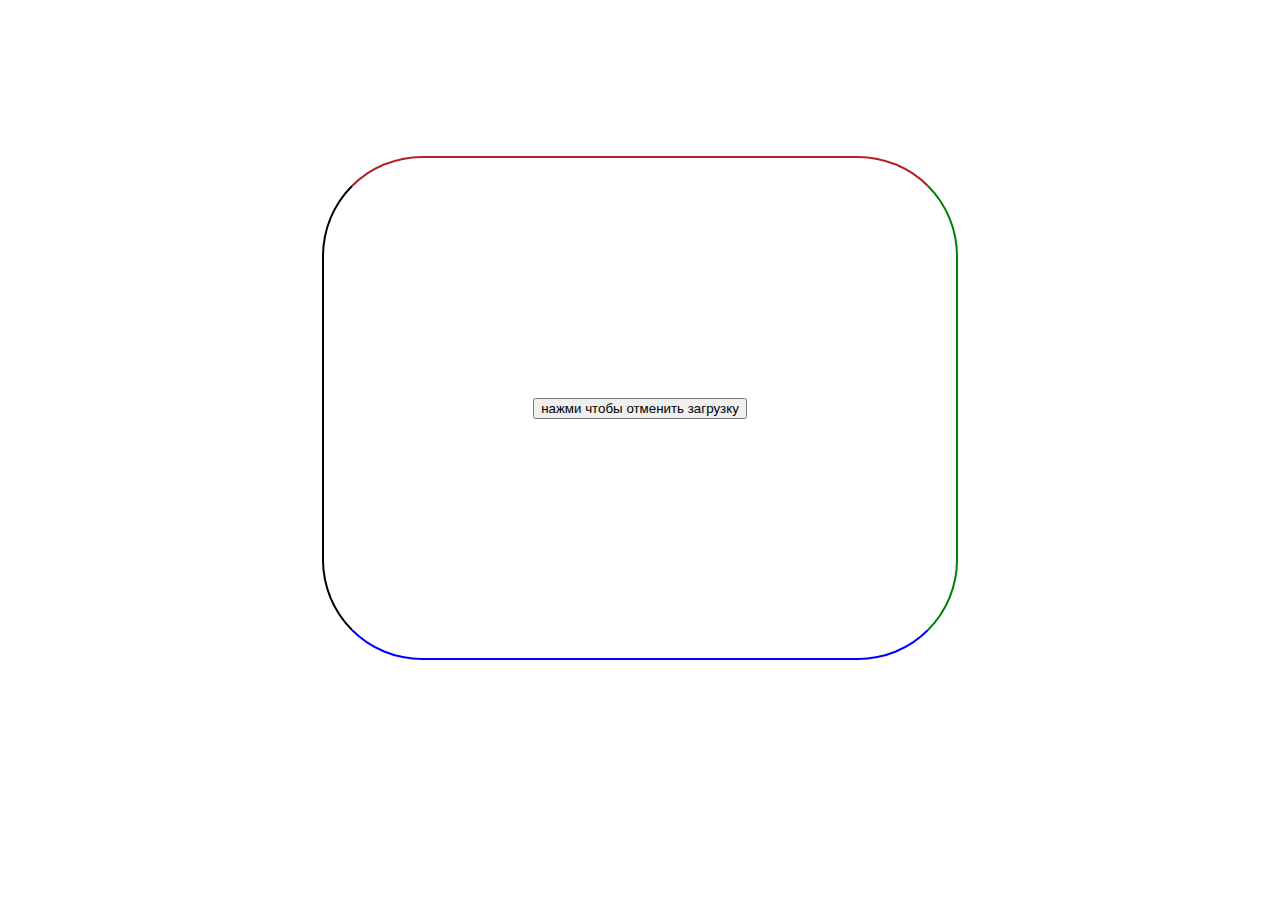
<file: css.try/index.html>
<!DOCTYPE html>
<html lang="en">
<head>
    <meta charset="UTF-8">
    <meta name="viewport" content="width=device-width, initial-scale=1.0">
    <title>Document</title>
    <link rel="stylesheet" type="text/css" href="styles.css">
</head>
<body>
    <div>
        <button>
            нажми чтобы отменить загрузку
        </button>
    </div>
</body>
</html>
</file>
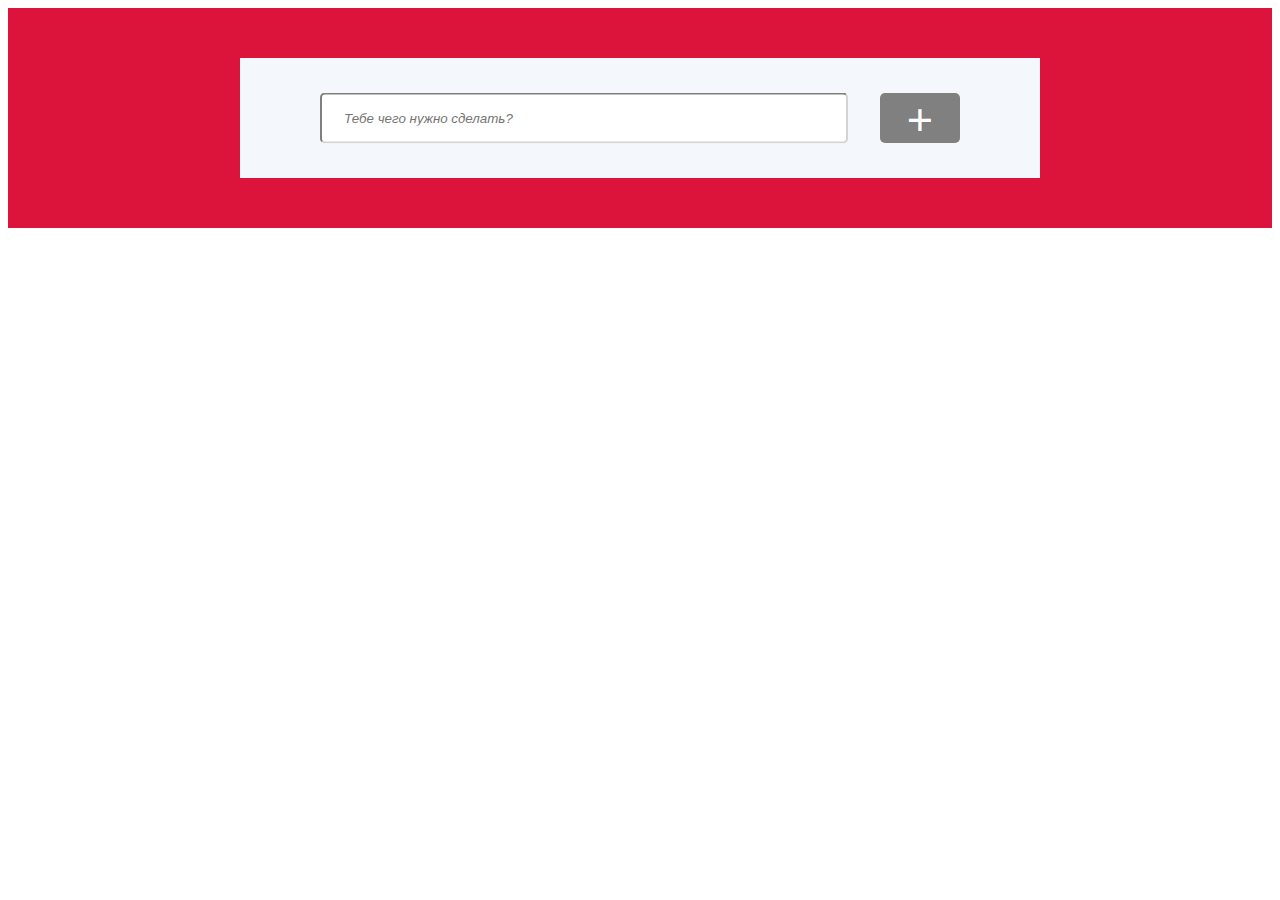
<file: tasksHTML/Index.html>
<!DOCTYPE html>
<html lang="en">
<head>
    <meta charset="UTF-8">
    <meta name="viewport" content="width=device-width, initial-scale=1.0">
    <title>Document</title>
    <link rel="stylesheet" type="text/css" href="styles.css">
    <script type="text/javascript" src="script.js"></script>
</head>
<body>
  <div id='background'>
    <div id="wrapper">
      <div class="topbar">
        <input id="text" placeholder="Тебе чего нужно сделать?" type="text" />
        <button id="btn" onclick="NewTask()">
            +
        </button>
      </div>
      <div id="tasks" class="content"></div>
    </div>
  </div>
</body>
</html>
</file>
<file: css.try/styles.css>
body
{
    display: flex;
    align-items: center;
    justify-content: center;
    height: 800px
}

div 
{
    height: 500px;
    width: 50%;
    display: flex;
    align-items: center;
    justify-content: center;
    border-style:solid;
    border-width: 2px;
    border-radius: 100px;
    border-top-color: firebrick;
    border-right-color: green;
    border-bottom-color: blue;
}
</file>
<file: tasksHTML/styles.css>
p
{
    
}

body
{
    display: grid;
    grid-template-columns: 1fr;
    grid-template-rows: 100px 1fr;
    grid-template:
        "topb" 
        "cont";
}

.topbar
{
    grid-area: topb;
    position: relative;
    height: 120px;
}

.content
{
    grid-area: cont;
    padding-left: 40px;
}

.task
{
    text-indent: 10px;
    background-color: rgb(224, 232, 245);
    padding-top: 10px;
    padding-bottom: 10px;
    margin-bottom: 20px;
    margin-left: 30px;
    margin-right: 60px;
    border-radius: 10px;
}

.delete
{
    background-color: crimson;
}

#text
{
    width: 65%;
    height: 45px;
    border-radius: 5px;
    background-color: white;
    border-color: lightgrey;
    color: black;
    text-align: left;
    text-indent: 20px;
    position: absolute;
    top: 50%;
    left: 10%;
    transform: translate(0, -50%);
    font-style: italic;
}   

#btn
{
    width: 10%;
    height: 50px;
    border-width: 0px;
    background-color: gray;
    color: white;
    border-radius: 5px;
    position: absolute;
    top: 50%;
    right: 10%;
    transform: translate(0, -50%);
    font-size: 45px;
}

.checkbox
{
  height: 15px;
}

#wrapper
{
    background-color: #f4f7fc;
    display: block;
    width: 800px;
    margin-left: auto;
    margin-right: auto;
    margin-top: 50px;
    margin-bottom: 50px;
}

#background
{
    background-color: crimson;
}
</file>
